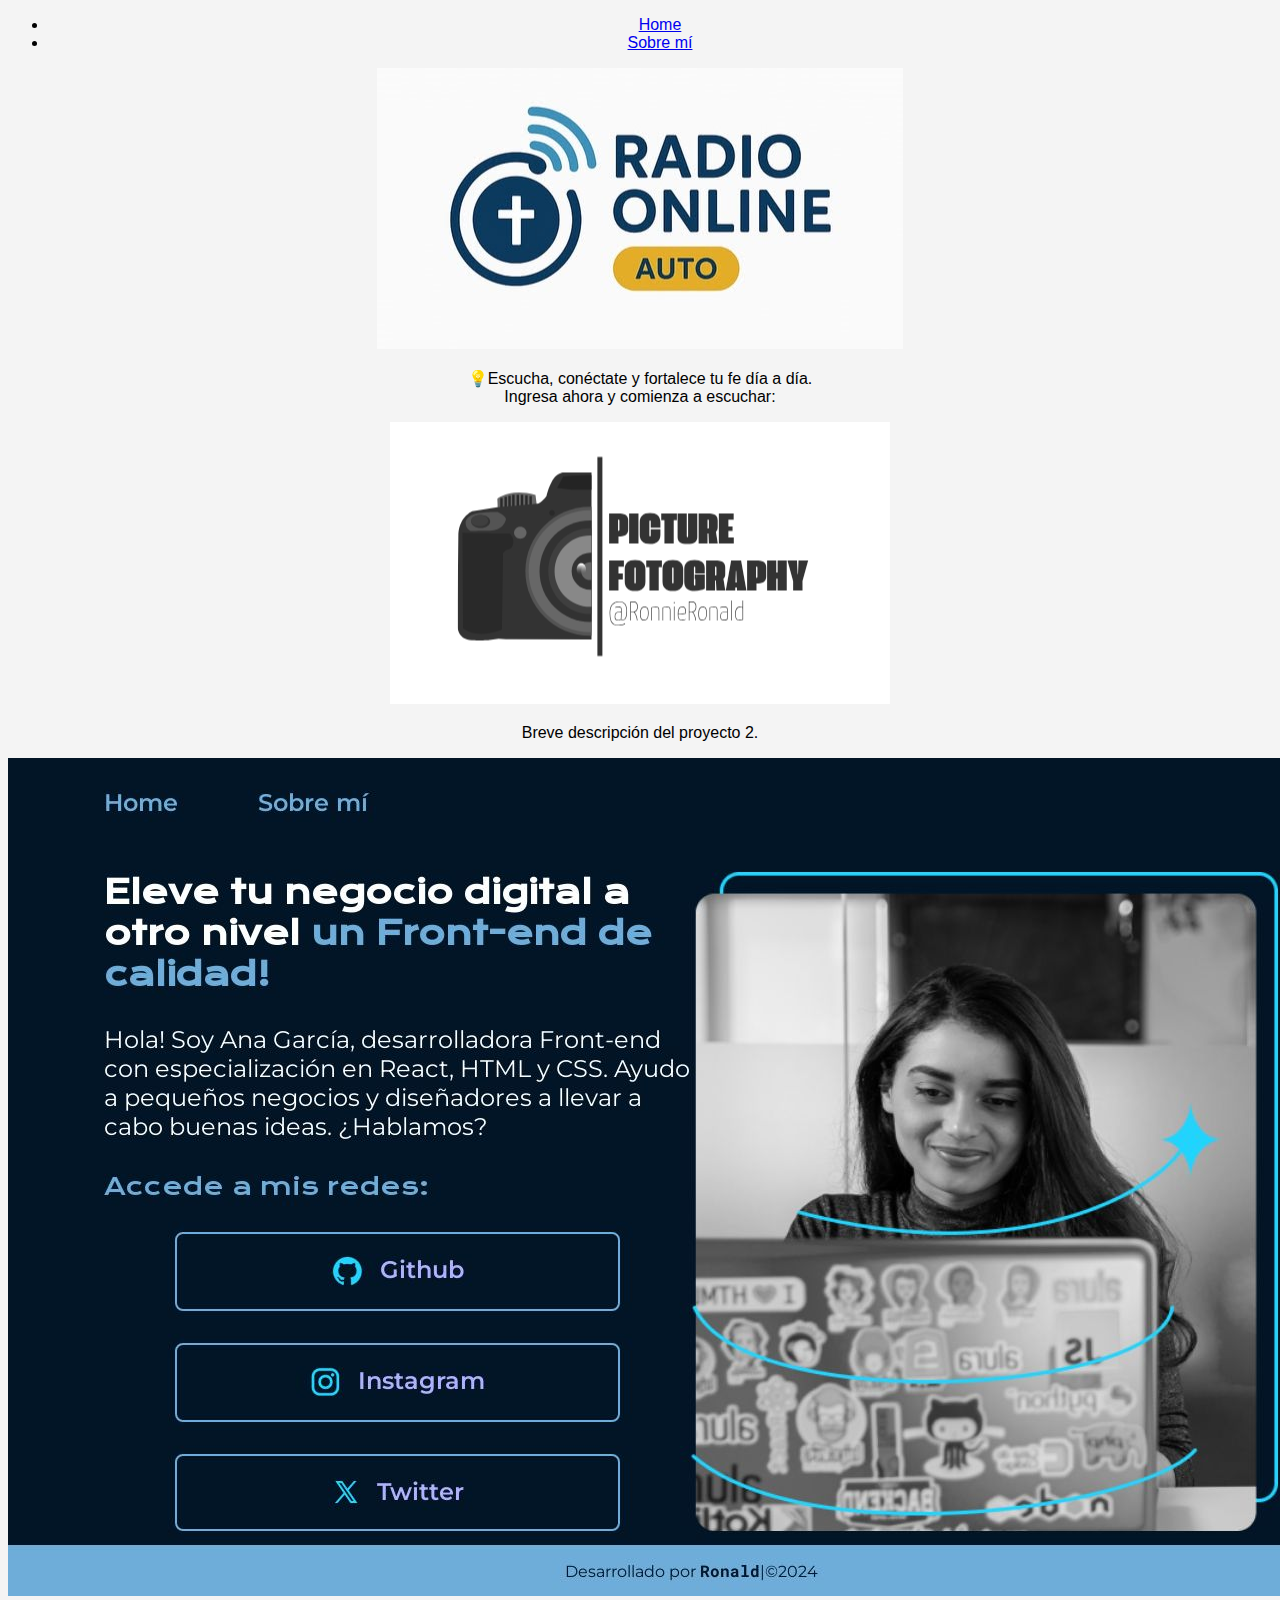
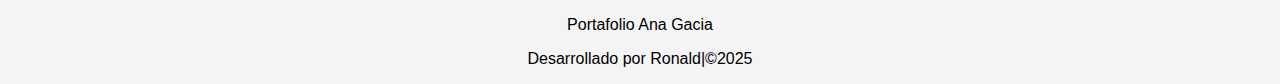
<file: index.html>
<!DOCTYPE html>
<html lang="es">
<head>
    <meta charset="UTF-8">
    <meta name="viewport" content="width=device-width, initial-scale=1.0">
    <title>Ronnie Ronald</title>
    <link rel="stylesheet" href="style.css">
    <link rel="icon" type="image/png" href="/assets/favicon.jpg">
    
</head>
<body>
    <header>
        <nav>
          
            <ul class="nav-links">
                <li><a href="index.html">Home</a></li>
                <li><a href="about.html">Sobre mí</a></li>
            </ul>
        </nav>
    </header>



    <section id="projects">
        <div class="project-container" id="project-container">
            <!-- Los proyectos se cargarán dinámicamente con JavaScript -->
        </div>
    </section>

    <footer>
        <p>Desarrollado por Ronald|©2025</p>
    </footer>

    <script src="script.js"></script>
</body>
</html>
</file>
<file: style.css>
body {
    font-family: Arial, sans-serif;
    text-align: center;
    background: #f4f4f4;
}

.container {
    max-width: 500px;
    margin: 50px auto;
    background: white;
    padding: 20px;
    border-radius: 10px;
    box-shadow: 0px 0px 10px rgba(0, 0, 0, 0.1);
}

.avatar {
    width: 100px;
    border-radius: 50%;
}

h1, h2 {
    margin: 10px 0;
}

#repos {
    text-align: left;
    margin-top: 20px;
}

.repo {
    background: #007bff;
    color: white;
    padding: 10px;
    margin: 5px 0;
    border-radius: 5px;
    text-decoration: none;
    display: block;
}

.repo:hover {
    background: #0056b3;
}
</file>
